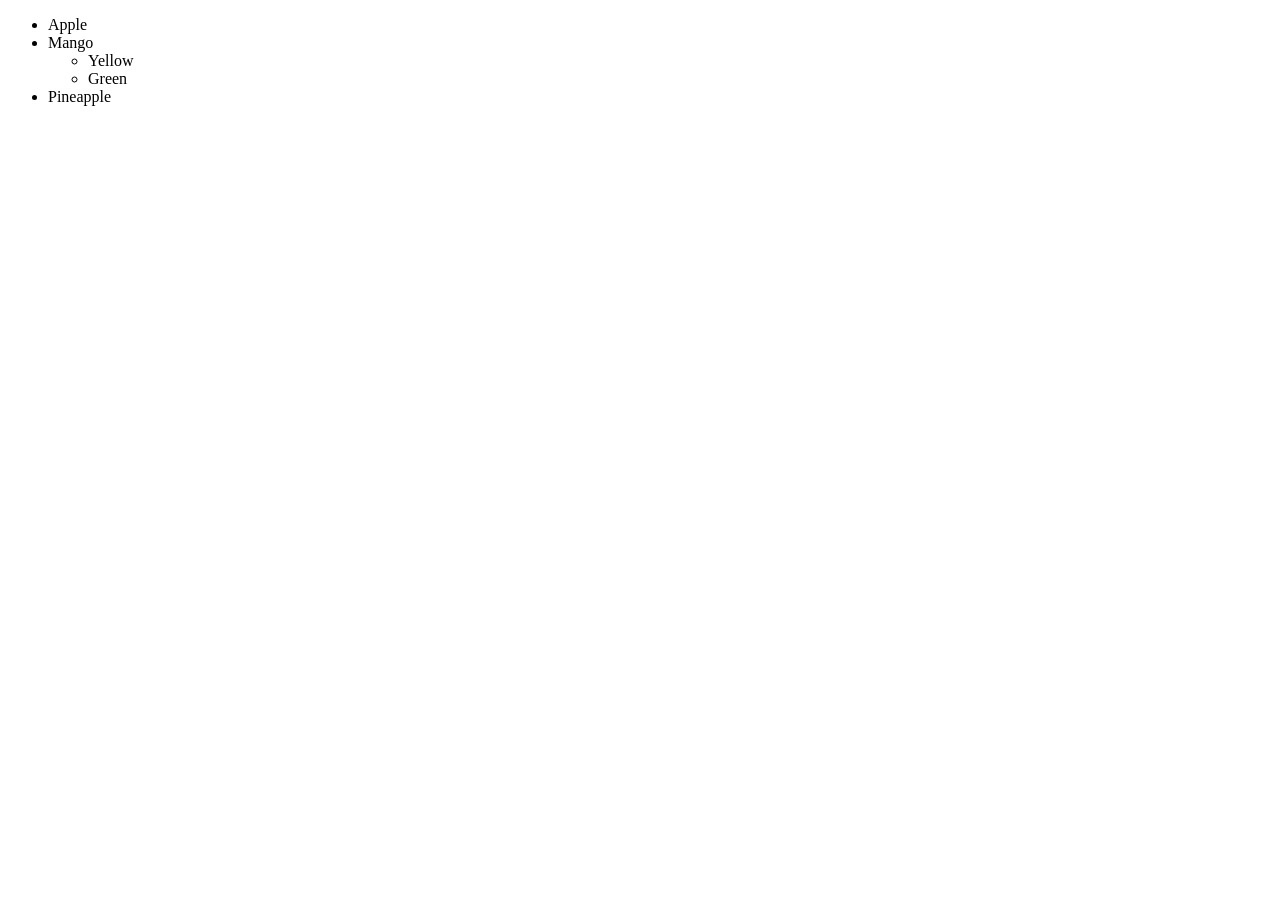
<file: index.html>
<!DOCTYPE html>
<html lang="en">
<head>
    <meta charset="UTF-8">
    <meta name="viewport" content="width=device-width, initial-scale=1.0">
    <title>Document</title>
</head>
<body>
    <ul>
        <li>Apple</li>
        <li>Mango
            <ul>
                <li>Yellow</li>
                <li>Green</li>
            </ul>
        </li>
        <li>Pineapple</li>
    </ul>
<script>
    var value = true
    
</script>
</body>

</html>
</file>
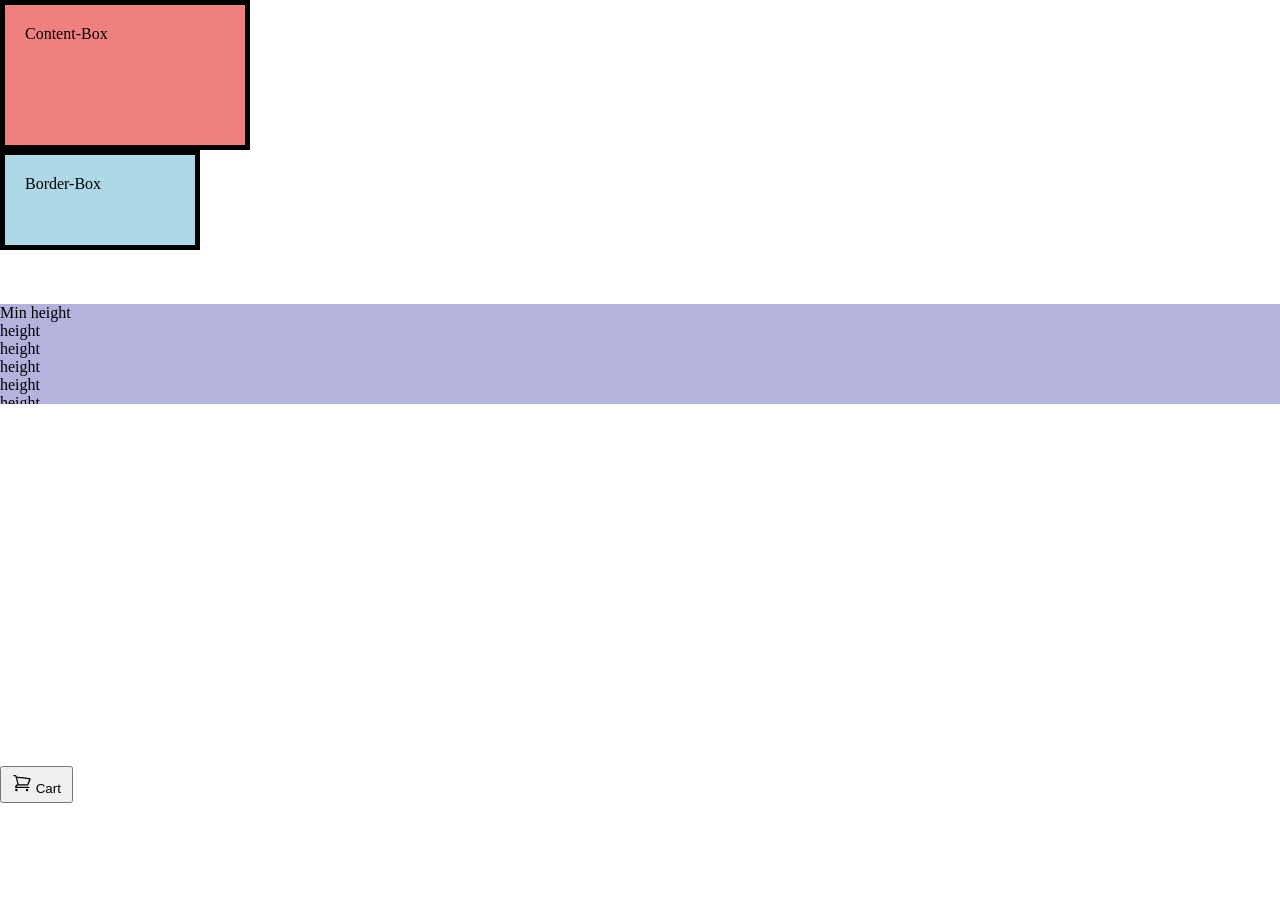
<file: Css Class 03/index.html>
<!DOCTYPE html>
<html lang="en">
<head>
    <meta charset="UTF-8">
    <meta name="viewport" content="width=device-width, initial-scale=1.0">
    <title>Document</title>
    <link rel="stylesheet" href="style.css">
</head>
<body>
    <!-- BOX MODAL -->
    <div class="box1">Content-Box</div>
    <!-- height, width applies on content. Border, padding add with the actual height
    Total height, width = fixed height + border + padding -->
    <div class="box2">Border-Box</div>
    <!-- its total height or width remains same as the given actual height or width -->
<br>
<br>
<br>
        <!-- MIN / MAX HEIGHT  -->
         <div class="minHeight">
            Min height
            <br>
            height
            <br>
            height
            <br>
            height
            <br>
            height
            <br>
            height
            <br>
            height
            <br>
            height

         </div>
<br>
<br>
<br>

<div class="backgroundImg">
    <h1>
    Chicken Biryani
    </h1>
    <p>Dignissimos. In, unde debitis. Harum libero molestiae laudantium exercitationem expedita!</p>
</div>
         <br>
         <br>
         <br>
         <br>
         <br>
         <br>
<button>
    <svg xmlns="http://www.w3.org/2000/svg" fill="none" viewBox="0 0 24 24" stroke-width="1.5" stroke="currentColor" class="svg">
        <path stroke-linecap="round" stroke-linejoin="round" d="M2.25 3h1.386c.51 0 .955.343 1.087.835l.383 1.437M7.5 14.25a3 3 0 0 0-3 3h15.75m-12.75-3h11.218c1.121-2.3 2.1-4.684 2.924-7.138a60.114 60.114 0 0 0-16.536-1.84M7.5 14.25 5.106 5.272M6 20.25a.75.75 0 1 1-1.5 0 .75.75 0 0 1 1.5 0Zm12.75 0a.75.75 0 1 1-1.5 0 .75.75 0 0 1 1.5 0Z" />
      </svg>
      Cart
</button>
</body>
</html>
</file>
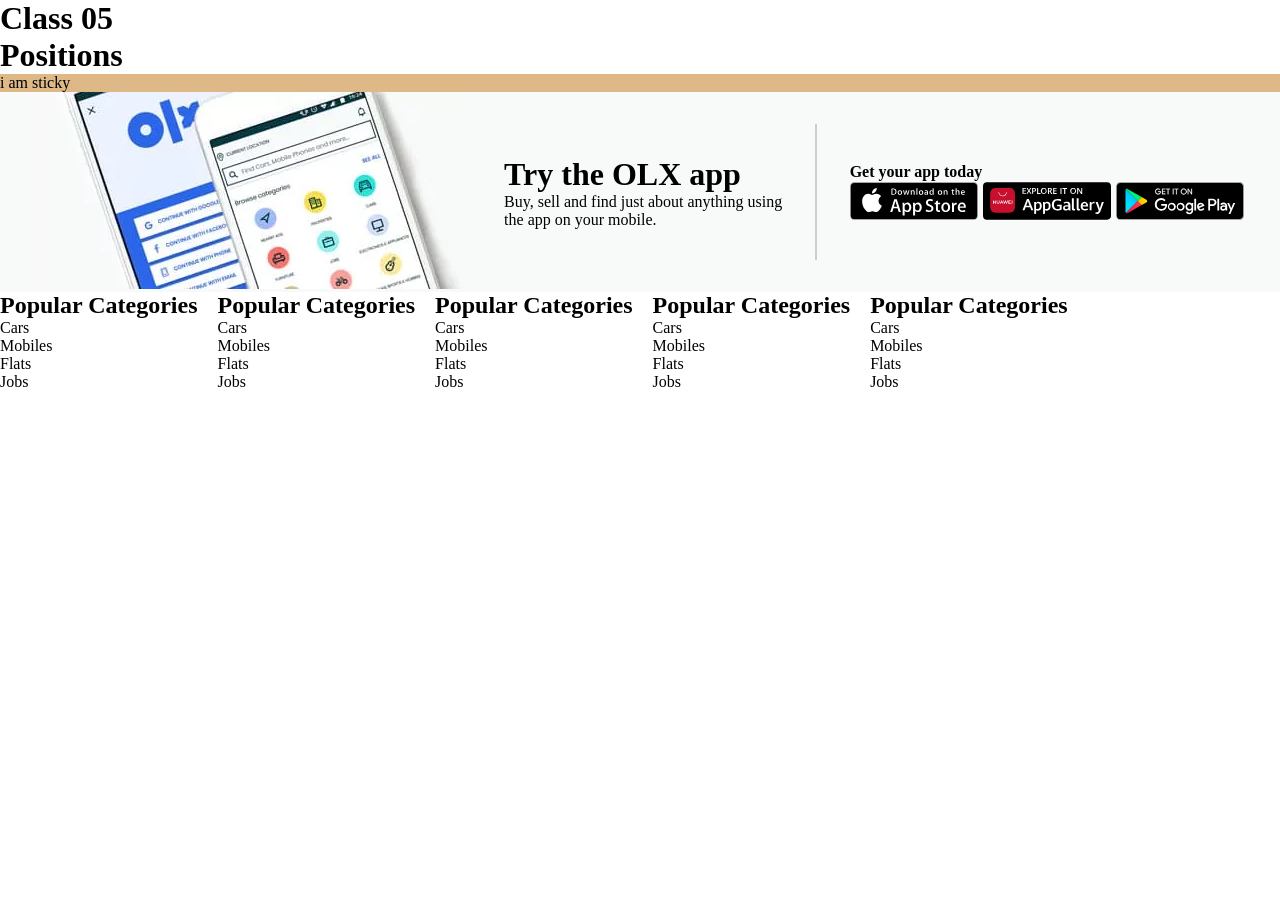
<file: Css Class 05/index.html>
<!DOCTYPE html>
<html lang="en">
<head>
    <meta charset="UTF-8">
    <meta name="viewport" content="width=device-width, initial-scale=1.0">
    <title>Document</title>
    <link rel="stylesheet" href="style.css">
</head>
<body>
<h1>Class 05</h1>
<h1>Positions</h1>



<!-- <div class="parentDiv">
        <img src="https://media.istockphoto.com/id/1345624336/photo/chicken-biriyani.jpg?s=612x612&w=0&k=20&c=adU_N0P-1SKMQLZu5yu7aPknfLLgbViI8XILqLP92A4=" alt="biryani">
    <div class="child">
        <svg xmlns="http://www.w3.org/2000/svg" fill="none" viewBox="0 0 24 24" stroke-width="1.5" stroke="white" class="size-6">
            <path stroke-linecap="round" stroke-linejoin="round" d="m11.25 11.25.041-.02a.75.75 0 0 1 1.063.852l-.708 2.836a.75.75 0 0 0 1.063.853l.041-.021M21 12a9 9 0 1 1-18 0 9 9 0 0 1 18 0Zm-9-3.75h.008v.008H12V8.25Z" />
          </svg>          
    </div>
</div> -->
<div class="stickyDiv">i am sticky</div>
<footer>
    <div>
        <img src="./assets/footerImg.webp" alt="footerImg">
    </div>
    <div class="tryOlxApp">
        <h1>Try the OLX app</h1>
        <p>Buy, sell and find just about anything using <br> the app on your mobile.</p>
    </div>
    <div class="separator"></div>
    <div>
        <h4>Get your app today</h4>
        <div class="imgWrapper">
            <img src="./assets/apple.svg" alt="apple">
            <img src="./assets/huawei.svg" alt="huawei">
            <img src="./assets/playstore.svg" alt="playstore">
        </div>
        
    </div>
</footer>
<div class="subFooter">
    <div>
        <h2>Popular Categories</h2>
        <ul>
            <li>Cars</li>
            <li>Mobiles</li>
            <li>Flats</li>
            <li>Jobs</li>
        </ul>
    </div>
    <div>
        <h2>Popular Categories</h2>
        <ul>
            <li>Cars</li>
            <li>Mobiles</li>
            <li>Flats</li>
            <li>Jobs</li>
        </ul>
    </div>
    <div>
        <h2>Popular Categories</h2>
        <ul>
            <li>Cars</li>
            <li>Mobiles</li>
            <li>Flats</li>
            <li>Jobs</li>
        </ul>
    </div>
    <div>
        <h2>Popular Categories</h2>
        <ul>
            <li>Cars</li>
            <li>Mobiles</li>
            <li>Flats</li>
            <li>Jobs</li>
        </ul>
    </div>
    <div>
        <h2>Popular Categories</h2>
        <ul>
            <li>Cars</li>
            <li>Mobiles</li>
            <li>Flats</li>
            <li>Jobs</li>
        </ul>
    </div>
</div>
<!-- <div class="parentDiv">
    <img src="https://media.istockphoto.com/id/1345624336/photo/chicken-biriyani.jpg?s=612x612&w=0&k=20&c=adU_N0P-1SKMQLZu5yu7aPknfLLgbViI8XILqLP92A4=" alt="biryani">
<div class="child">
    <svg xmlns="http://www.w3.org/2000/svg" fill="none" viewBox="0 0 24 24" stroke-width="1.5" stroke="white" class="size-6">
        <path stroke-linecap="round" stroke-linejoin="round" d="m11.25 11.25.041-.02a.75.75 0 0 1 1.063.852l-.708 2.836a.75.75 0 0 0 1.063.853l.041-.021M21 12a9 9 0 1 1-18 0 9 9 0 0 1 18 0Zm-9-3.75h.008v.008H12V8.25Z" />
      </svg>          
</div>
</div>
<div class="parentDiv">
    <img src="https://media.istockphoto.com/id/1345624336/photo/chicken-biriyani.jpg?s=612x612&w=0&k=20&c=adU_N0P-1SKMQLZu5yu7aPknfLLgbViI8XILqLP92A4=" alt="biryani">
<div class="child">
    <svg xmlns="http://www.w3.org/2000/svg" fill="none" viewBox="0 0 24 24" stroke-width="1.5" stroke="white" class="size-6">
        <path stroke-linecap="round" stroke-linejoin="round" d="m11.25 11.25.041-.02a.75.75 0 0 1 1.063.852l-.708 2.836a.75.75 0 0 0 1.063.853l.041-.021M21 12a9 9 0 1 1-18 0 9 9 0 0 1 18 0Zm-9-3.75h.008v.008H12V8.25Z" />
      </svg>          
</div>
</div>
<div class="parentDiv">
    <img src="https://media.istockphoto.com/id/1345624336/photo/chicken-biriyani.jpg?s=612x612&w=0&k=20&c=adU_N0P-1SKMQLZu5yu7aPknfLLgbViI8XILqLP92A4=" alt="biryani">
<div class="child">
    <svg xmlns="http://www.w3.org/2000/svg" fill="none" viewBox="0 0 24 24" stroke-width="1.5" stroke="white" class="size-6">
        <path stroke-linecap="round" stroke-linejoin="round" d="m11.25 11.25.041-.02a.75.75 0 0 1 1.063.852l-.708 2.836a.75.75 0 0 0 1.063.853l.041-.021M21 12a9 9 0 1 1-18 0 9 9 0 0 1 18 0Zm-9-3.75h.008v.008H12V8.25Z" />
      </svg>          
</div> -->
</div>
</body>
</html>
</file>
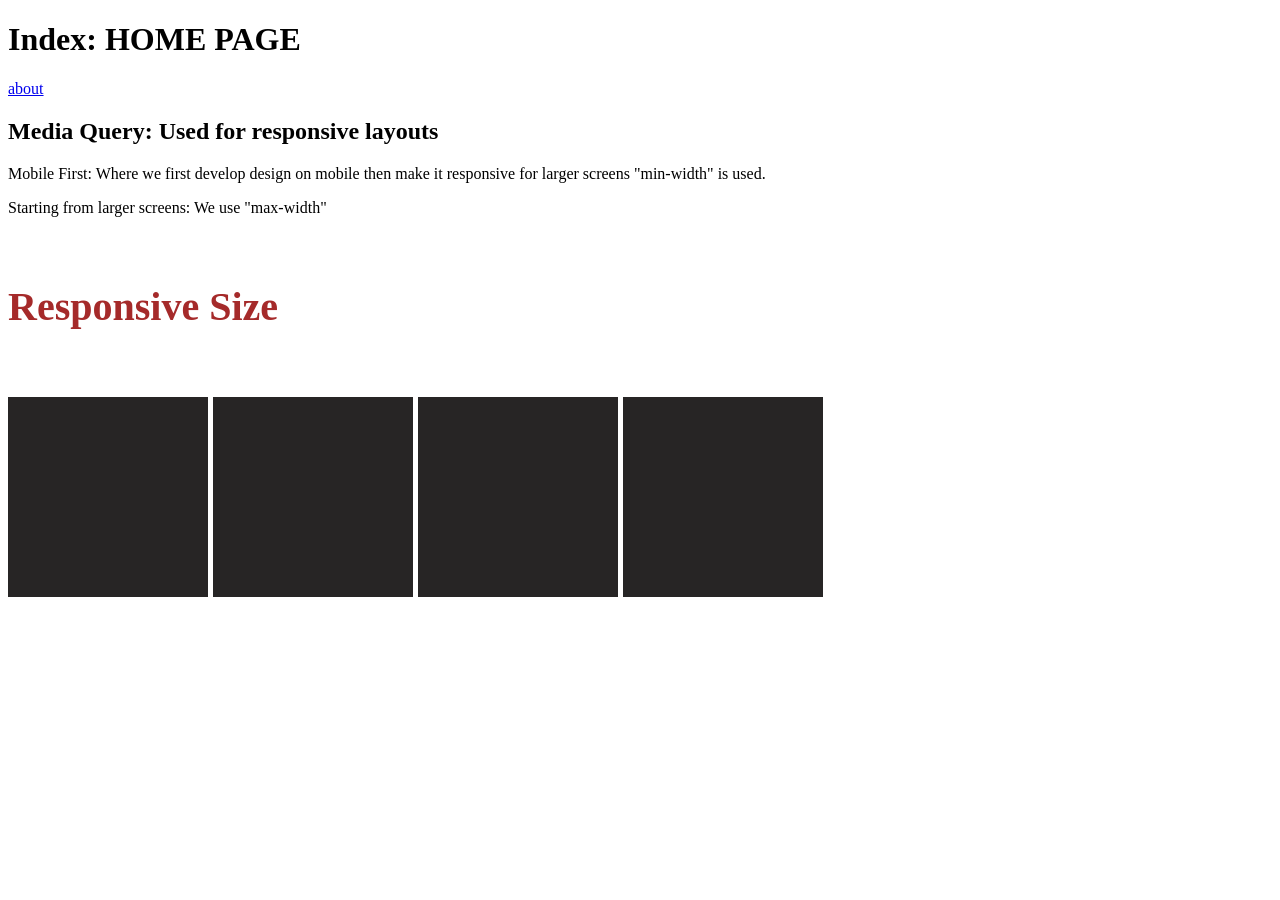
<file: folder_structure/index.html>
<!DOCTYPE html>
<html lang="en">
<head>
    <meta charset="UTF-8">
    <meta name="viewport" content="width=device-width, initial-scale=1.0">
    <title>Document</title>
    <link rel="stylesheet" href="style.css">
</head>
<body>
<h1>Index: HOME PAGE</h1>

<a href="./about/about.html">about</a>

<h2>Media Query: Used for responsive layouts</h2>
<p>Mobile First: Where we first develop design on mobile then make 
    it responsive for larger screens "min-width" is used.</p>
<p>Starting from larger screens: We use "max-width"</p>
    
<h5>Responsive Size</h5>

<section>
    <div></div>
    <div></div>
    <div></div>
    <div></div>
</section>

</body>
</html>
</file>
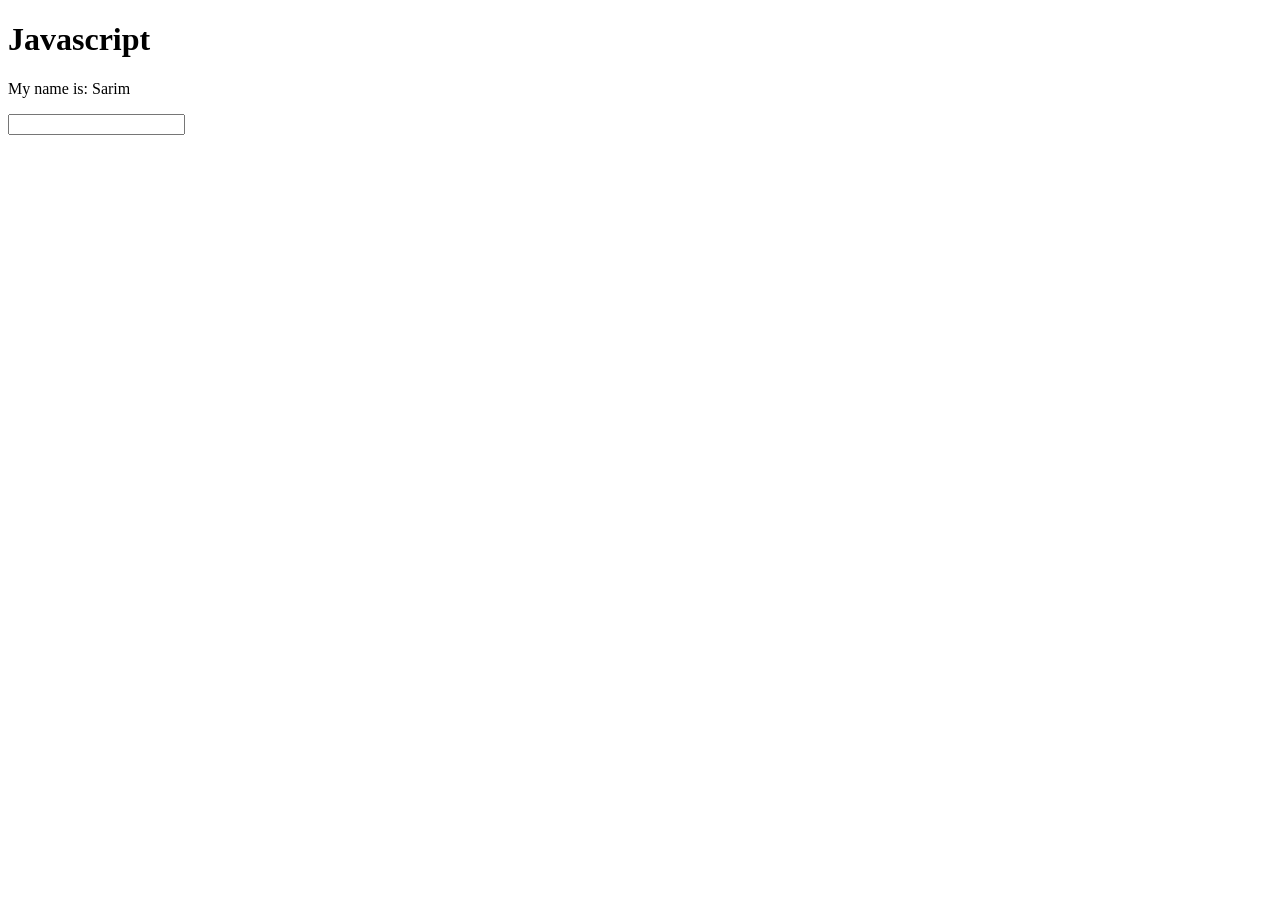
<file: Js Class 08/index.html>
<!DOCTYPE html>
<html lang="en">
<head>
    <meta charset="UTF-8">
    <meta name="viewport" content="width=device-width, initial-scale=1.0">
    <title>Document</title>
</head>
<body>
    <h1>Javascript</h1>
    <p>My name is: Sarim</p>
<input type="text">
 <script>
  
var firstName = "Ali"
var lastName = "Khan"

console.log(firstName , lastName)


// var fullName = "mirza sairm baig"
// var num1 = 10;
// var num2 = 20;
// var mul = num1 * num2

// var sum; //initialize
// var sum = num1 + mul

// console.log("sum",sum)
// console.log(fullName)

// console.log("mul",mul)

// console.log("num1", num1)
// console.log("num2", num2)

// + - / *

// console.log("Num1", num )
// console.log("Num2",num2 + num)

// var firstName = "Mirza Sarim"
// var lastName = "Baig"

// console.log(firstName, lastName)
// console.log(lastName)





 </script>   

</body>

</html>
</file>
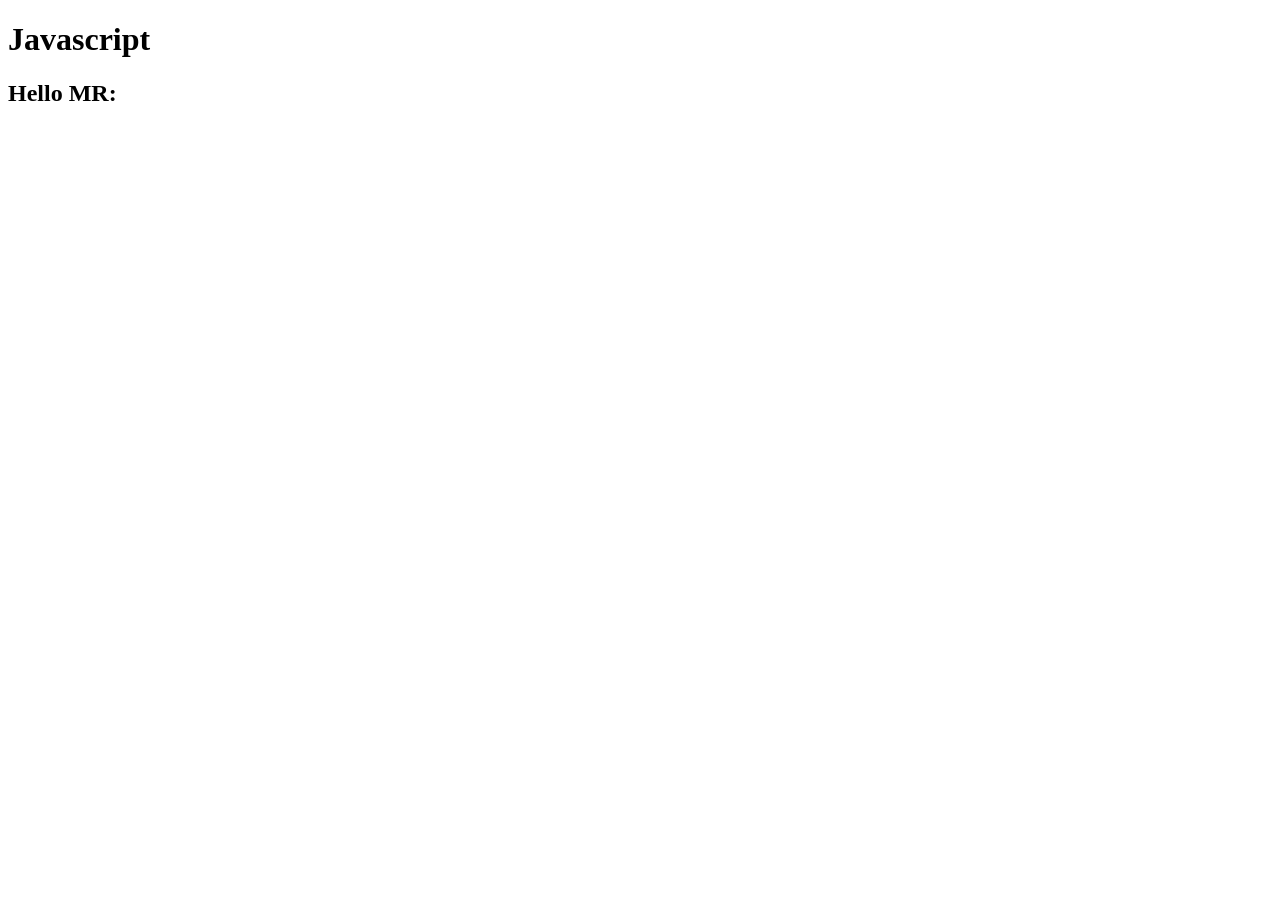
<file: js Class 10/index.html>
<!DOCTYPE html>
<html lang="en">
<head>
    <meta charset="UTF-8">
    <meta name="viewport" content="width=device-width, initial-scale=1.0">
    <title>Document</title>
</head>
<body>
    <h1>Javascript</h1>
    <h2>Hello MR: <span id="userName"></span> </h2>

    <script src="./app.js"></script>
</body>
</html>
</file>
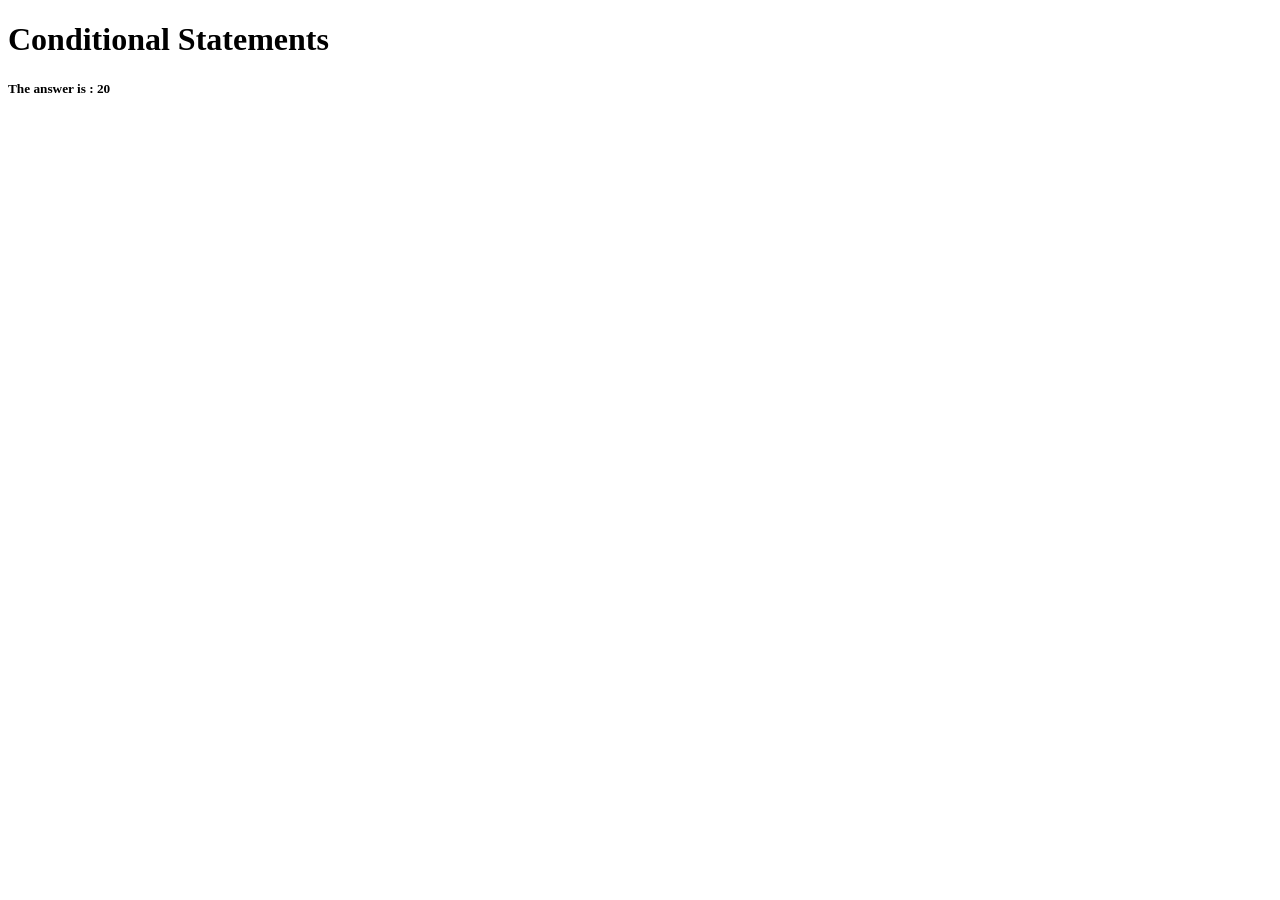
<file: js Class 11/index.html>
<!DOCTYPE html>
<html lang="en">
<head>
    <meta charset="UTF-8">
    <meta name="viewport" content="width=device-width, initial-scale=1.0">
    <title>Document</title>
</head>
<body>
    <h1>Conditional Statements</h1>
    <h5>The answer is : <span id="calValue" ></span> </h5>
    <script src="app.js"></script>
   
</body>
</html>
</file>
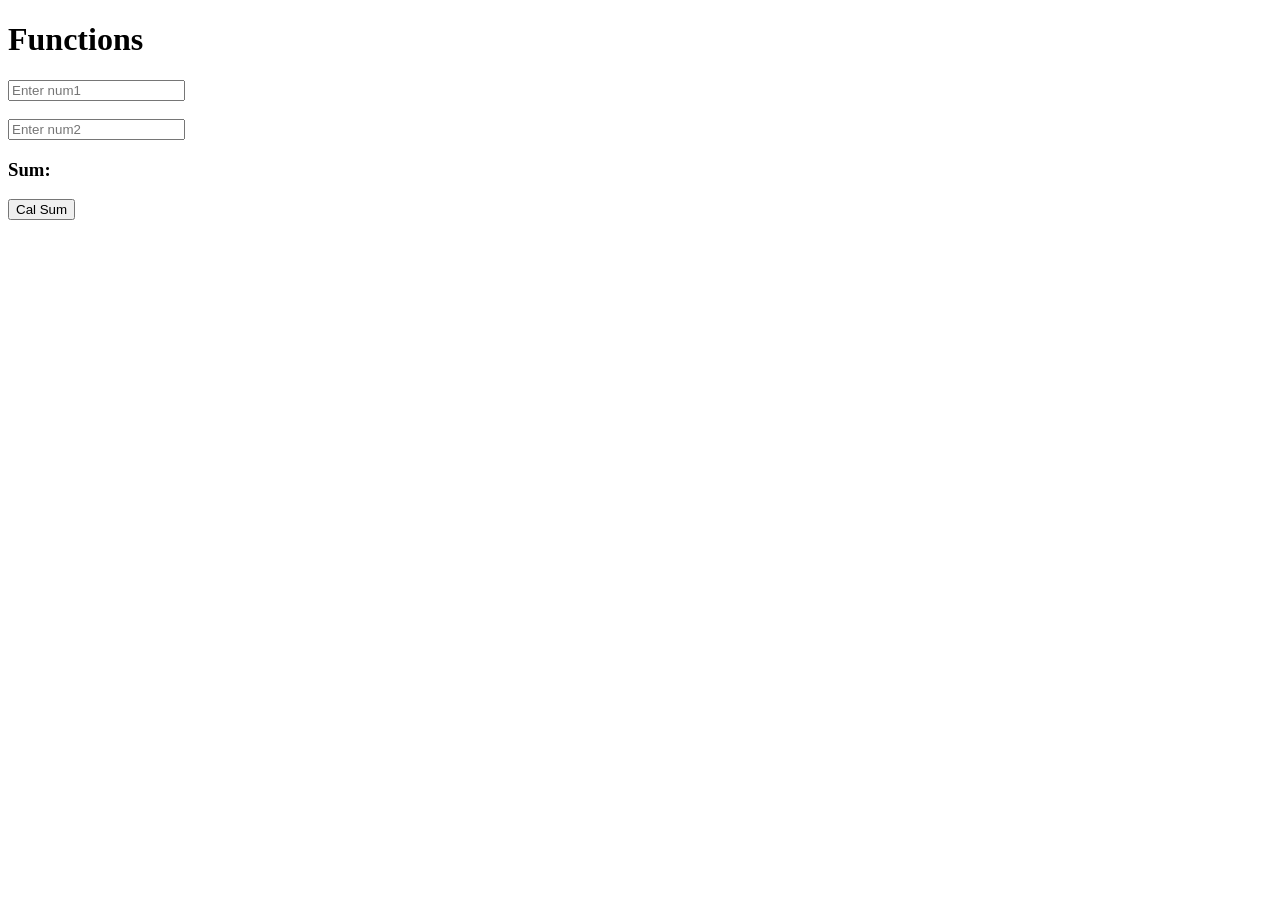
<file: js Class 12/index.html>
<!DOCTYPE html>
<html lang="en">
<head>
    <meta charset="UTF-8">
    <meta name="viewport" content="width=device-width, initial-scale=1.0">
    <title>Document</title>
</head>
<body>
    <h1>Functions</h1>
    <input type="number" placeholder="Enter num1" id="num1">
    <br>
    <br>
    <input type="number" placeholder="Enter num2" id="num2">
    <br>
    <h3 id="sum">Sum:</h3>

    <button onclick="calSum()">Cal Sum</button>


    <script src="app.js"></script>
</body>
</html>
</file>
<file: Css Class 03/style.css>
*{
    box-sizing: border-box;
    padding: 0;
    margin: 0;
}

.box1, .box2 {
    width: 200px;
    height: 100px;
    padding: 20px;
   border: 5px solid #000;
    /*  margin-bottom: 10px; */
  }
  
  .box1 {
    box-sizing: content-box;
    background-color: lightcoral;
  }
  
  .box2 {
    box-sizing: border-box;
    background-color: lightblue;
  }
  .minHeight{
    background-color: rgb(179, 179, 222);
    min-height: 50px;
    max-height: 100px;
    overflow: auto;
  }
  .backgroundImg{
    /* background-color: orange; */
    height: 200px;
    width: 200px;
    background-image: url("https://shorturl.at/tefHi");
    background-position: center;
    background-size: cover;
    background-repeat: no-repeat;
    color: white;
    text-align: center;
    padding: 20px;
}
.svg{
    height: 20px;
    width: 20px;
}
button{
    padding: 5px 10px;
    text-align: center;

}
</file>
<file: Css Class 05/style.css>
*{
    margin: 0;
    padding: 0;
    box-sizing: border-box;
}
body{
    /* background-color: rgb(82, 82, 82); */
}
.parentDiv{
    height: 200px;
    width: 200px;
    background-color: lightblue;
    /* display: flex;
    justify-content: center;
    align-items: top; */
    border-radius: 5px;
    overflow: hidden;
    /* position: relative; */
}
.child{
    position: sticky;
    top: 0;
}
.child svg{
    height: 30px;
    width: 30px;
   
    /* top:100px; */
    /* right: 0px; */
    /* background-color: rgb(41, 41, 66); */
    
}
.parentDiv img{
    height: 100px;
    width: 100%;
    
}
.stickyDiv{
    position: sticky;
    top: 10px;
    background-color: burlywood;
}
footer{
    background-color: #F8FAF9;
    width: 100%;
    height: 200px;
    display: flex;
    justify-content: space-around;
    /* gap: 20px; */
    align-items: center;
    padding: 0 20px;
}
footer .tryOlxApp{
    display: flex;
    flex-direction: column;
    justify-content: center;
}
.separator{
    height: 136px;
    width: 2px;
    background-color: rgba(0,47,52,.2);
}
.imgWrapper{
    display: flex;
    flex-direction: row;
    gap: 5px;
}
.imgWrapper img{
    height: 40px;
    width: 128px;
}
.subFooter{
    background-color: white;
    width: 100%;
    height: 200px;
    display: flex;
    gap: 20px;
}
.subFooter ul{
    list-style-type: none;
}
</file>
<file: folder_structure/style.css>
section{
    display: flex;
    gap: 5px;
}
section div{
    height: 200px;
    width: 200px;
    background-color: rgb(39, 37, 37);
}
 h5{
    font-size: 40px;
    font-weight: bold;
    color: brown;
}

@media (max-width:425px){
    section{
        flex-wrap: wrap;
    }
    h5{
        font-size: 30px;
    }
}

@media (max-width:320px){
    section{
        align-items: center;
        justify-content: center;
    }
    section div{
        width: 250px;
    }
    h5{
        font-size: 20px;
        text-align: center;
    }
}
</file>
